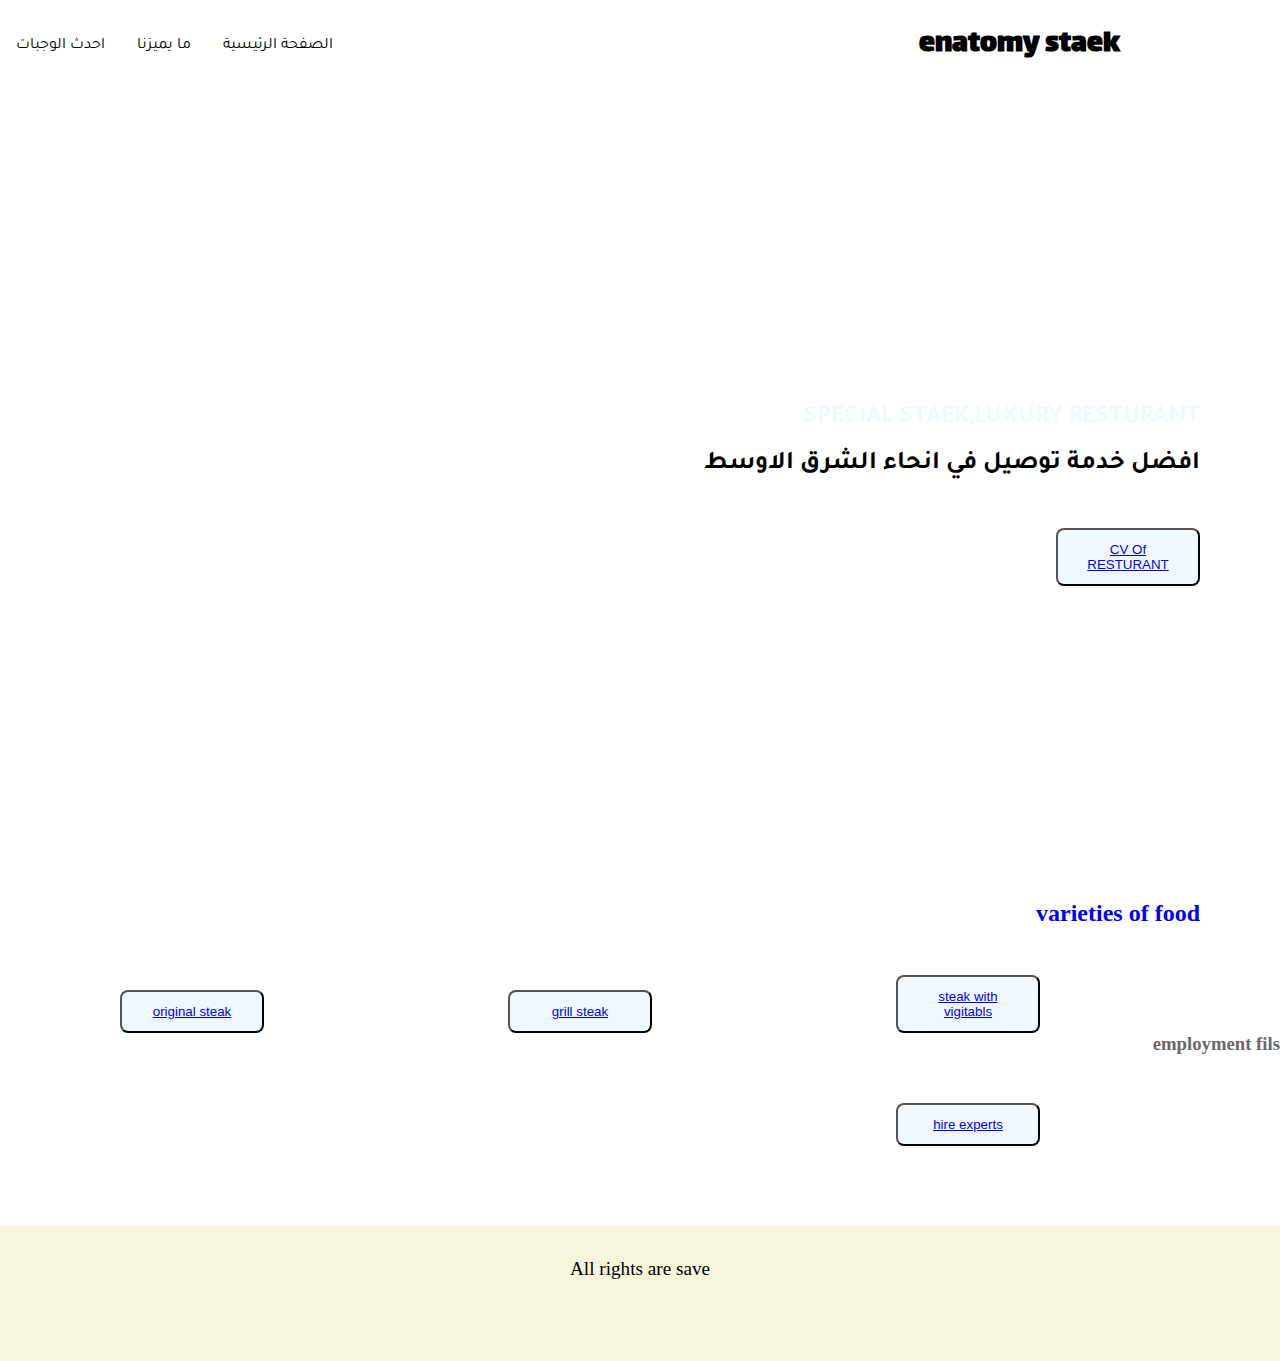
<file: index.html>
<html lang="en" dir="rtl">
<head>
    <link
      rel="stylesheet"
      href="https://pro.fontawesome.com/releases/v5.10.0/css/all.css"
      integrity="sha384-AYmEC3Yw5cVb3ZcuHtOA93w35dYTsvhLPVnYs9eStHfGJvOvKxVfELGroGkvsg+p"
      crossorigin="anonymous"
    />
    <link rel="stylesheet" href="index.css">
</head>
<body>
<!--navbar section-->
<nav>
    <div class="logo">
    
    <i class="fad fa-utensils-alt"></i>
    <h4>enatomy staek</h4>
    </div>
<ul class="nav-items">
<li class="nav-item">
    <a href="#" class="nav-link">الصفحة الرئيسية</a>
</li>

<li class="nav-item">
    
    <a href="#" class="nav-link">ما يميزنا</a>

</li>
<li class="nav-item">
    <a href="#" class="nav-link">احدث الوجبات</a>

</li>





</ul>



</nav>

<!--main section-->
<section class="main">
<div class="main-section">
<div class="contant">
<h1>  SPECIAL STAEK,LUXURY RESTURANT</h1>
<h3>افضل خدمة توصيل في انحاء الشرق الاوسط</h3>
<button class="BTN"><a href="#">CV Of RESTURANT</a></button>
</div>
</div>


</section>
<section>
<div class="ee1">
    <h2>varieties of food</h3>
<button class="butn"><a href="enatomysteak1 index.html">steak with vigitabls</a></button>
<button class="butn"><a href="enatomysteak2 index.html">grill steak</a></button>
<button class="butn"><a href="enatomysteak3 index.html">original steak</a></button>
</div>
</section>







<div class="ee2">

<div class="ee4">
<h3>employment fils</h3>

<div class="ee3">
<button class="batn"><a href="enatomysteak index.html">hire experts</a></button>
</div>
</div>

</div>

<!--footer-->
<footer>
<div class="footer-section">
    <p>All rights are save</p>
    <div class="sochials">
        <i class="fab fa-instagram"></i>
        <i class="fab fa-twitter"></i>
        <i class="fab fa-facebook"></i>
</div>
</div>


</footer>








</body>
</html>










































































</html>
</file>
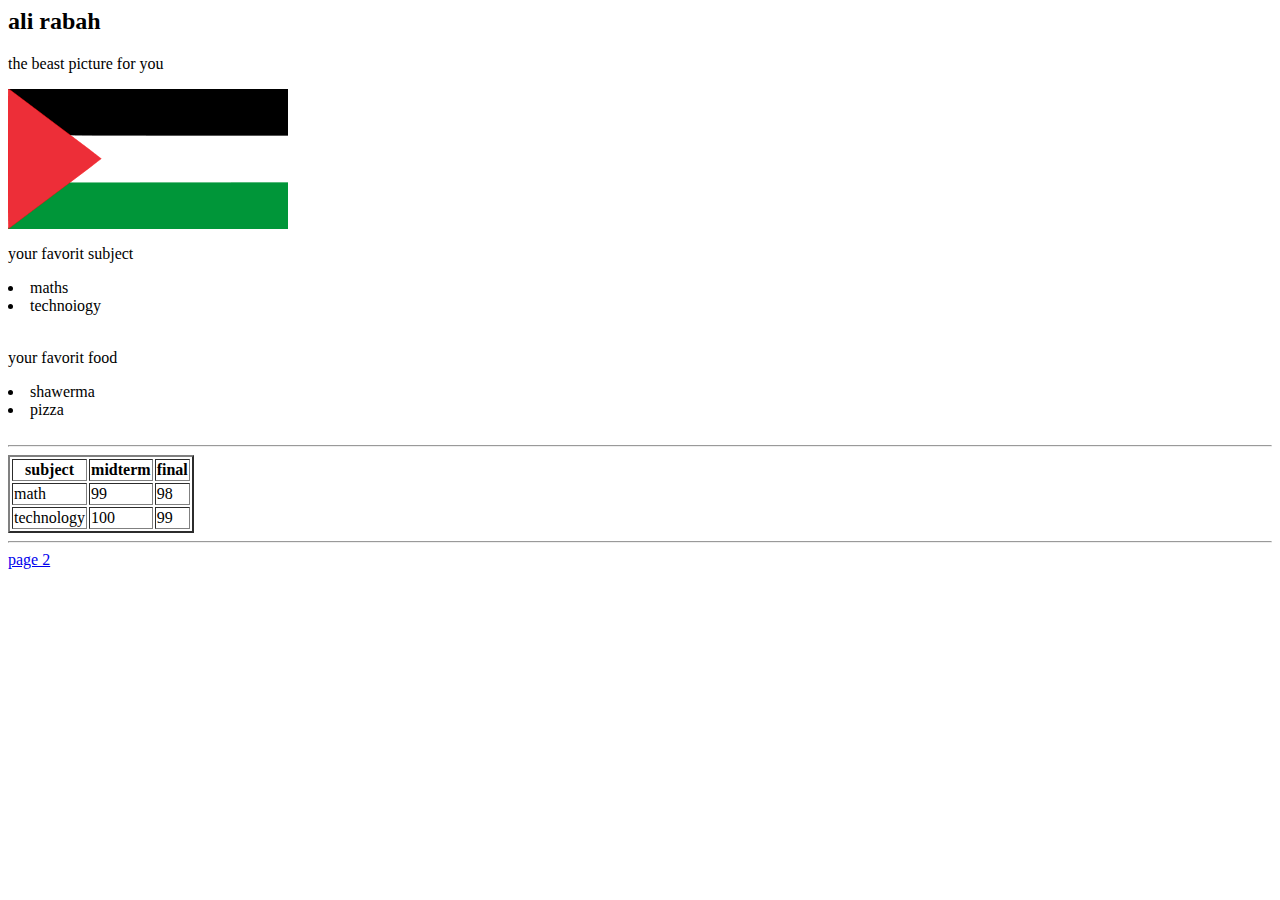
<file: progect 1 index.html>
<html>
<head>
    <h2>ali rabah</h2>
</head>
<body>
    <p>the beast picture for you</p>
<img src="[data-uri]">
<p>your favorit subject</p>
<li>maths</li>
<li>technoiogy</li>
<br>
<p>your favorit food</p>
<li>shawerma</li>
<li>pizza</li>




<br>
<hr>
<table border="2">
    <thead>
        <tr>
            <th>subject</th>
            <th>midterm</th>
            <th>final</th>
        </tr>
    </thead>
<tbody>
    <tr>
        <td>math</td>
        <td>99</td>
        <td>98</td>
    </tr>
    <tr>
        <td>technology</td>
        <td>100</td>
        <td>99</td>
    </tr>
</tfoot>
</table>
<hr>

<!--anchor tage-->
<a href="progect 1 page 2 endex.html" target="_">page 2</a>
</body>
</html>
</file>
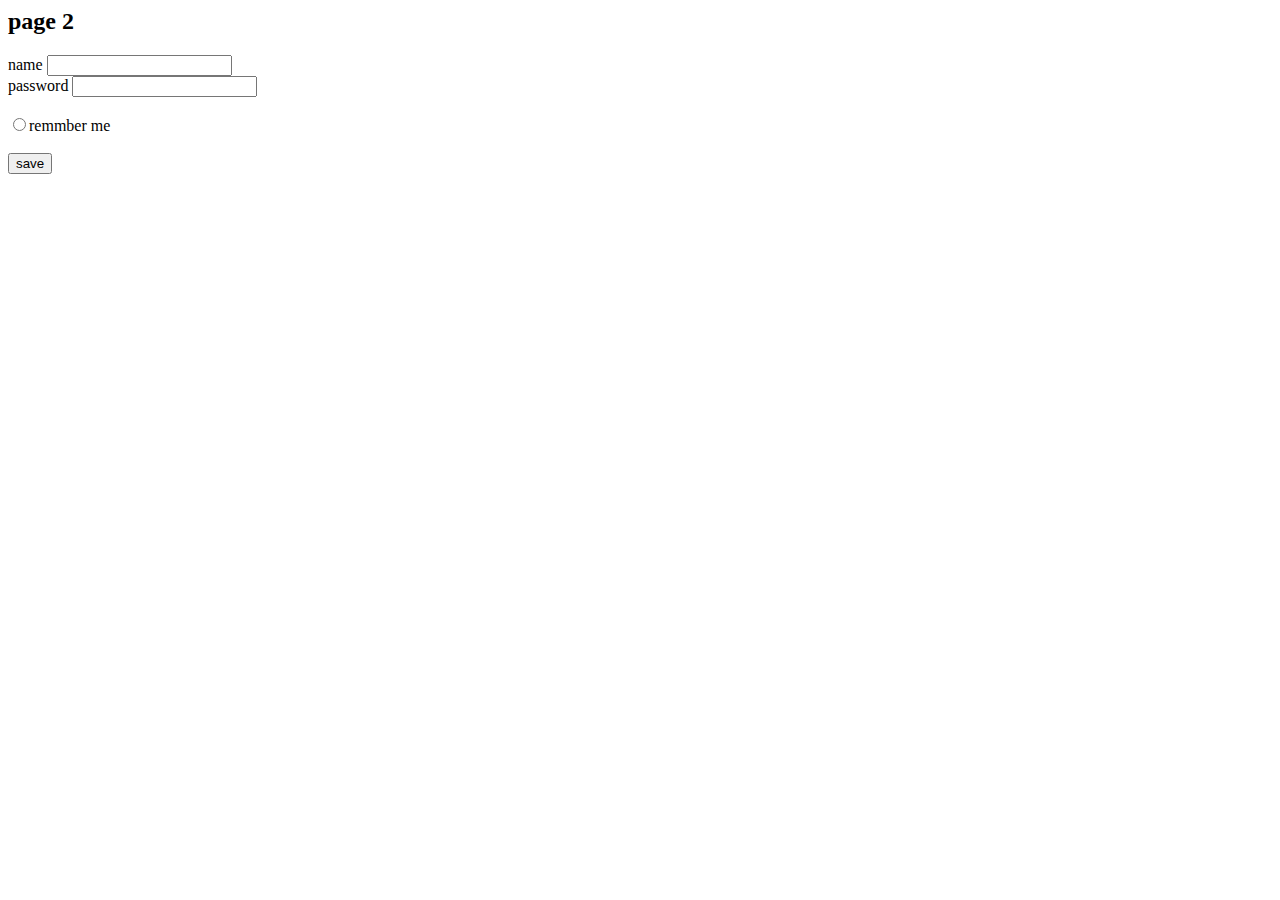
<file: progect 1 page 2 index.html>
<html>

<head>
<h2>page 2</h2>
</head>
<body>

<label>name</label>
<input tube="name">
<br>
<label>password</label>
<input tube="number">
<br>
<br>
<input type="radio" name="page">remmber me<br>
<br>
<button>save</button>
</body>
</html>
</file>
<file: index.css>
@import url('https://fonts.googleapis.com/css2?family=Lalezar&display=swap');

@import url('https://fonts.googleapis.com/css2?family=Tajawal&display=swap');

  @import url('https://fonts.googleapis.com/css2?family=Tajawal&display=swap');



*{

    margin: 0;
    padding: 0;
    box-sizing: border-box;
}
nav {
    display: flex;
justify-content: space-between;
align-items: center;
max-width: 1366px;
margin: 0 auto;
padding: 0 auto;
height: 10vh;
}

nav .logo{
display: flex;
font-size: 2rem;
align-items: center;
}
nav .logo i{

    color: goldenrod;
    padding-right: 10rem;
}




nav .logo h4{


    font-family: 'Lalezar', cursive;
}

        
    nav .nav-items{

        display: flex;
list-style-type: none;

    }

nav .nav-items .nav-item{

padding: 0 1rem;

}

nav .nav-items .nav-item .nav-link{
    text-decoration: none;
color: black;
 font-family: 'Tajawal', sans-serif;;
}
nav .nav-items .nav-item .nav-link:hover{
font-size: 20px;
color: gold;
}
/*MAIN SECtion*/

.main{




    padding-right: 5rem;
    
}

.main{
    background-image: url('https://emarat-news.ae/wp-content/uploads/2021/07/emarat-news_2021-07-14_19-42-12_474044.jpg');
    background-size:cover ;
}
 .main-section{

max-width: 1366px;
height: 90vh;
display: flex;
align-items: center;
margin: 0 auto;
padding: 0 auto;
}

.main-section .contant{
display: flex;
flex-direction: column;
}
.main-section .contant h1{
color: aliceblue;
font-size: 1.6rem;
margin-bottom: 1rem;
font-family: 'Tajawal', sans-serif;
}

.main-section .contant h3{
font-size: 1.6rem;
font-family: 'Tajawal', sans-serif; 
}

.main-section .contant .BTN{
color: black;
    width: 9rem;
    margin-top: 3rem;
    border-radius: 0.5rem;
    padding: 0.75rem 1.5rem;
    background-color: aliceblue;
    list-style-type: none;
}
.main-section .contant .BTN:hover{
    background-color: gold;
    cursor: pointer;
    font-size: 15px;
}
/*choose*/
.ee1 h2{

color:blue;
padding-right: 5rem;
}
.ee1 .butn{

    color: black;
    width: 9rem;
    margin-top: 3rem;
    border-radius: 0.5rem;
    padding: 0.75rem 1.5rem;
    background-color: aliceblue;
    list-style-type: none;
    margin-right: 15rem;


}
    
.ee1 .butn:hover{

    background-color: gold;
    cursor: pointer;
    font-size: 15px;
}


.ee3 .batn{

    color: black;
    width: 9rem;
    margin-top: 3rem;
    border-radius: 0.5rem;
    padding: 0.75rem 1.5rem;
    background-color: aliceblue;
    list-style-type: none;
    margin-right: 15rem


}

.ee2 .ee4 h3{

color: dimgrey;

}


.ee2 .ee4 .ee3 .batn:hover{

    background-color: gold;
    cursor: pointer;
    font-size: 15px;

}
footer{

background-color: beige;
    height: 15vh;
    margin-top: 5rem;
    padding: 2rem 0;
}
.footer-section{

    display: flex;
    flex-direction: column;
    align-items: center;
    max-width: 1366px;
    margin: 0 auto;
    padding: 0 auto;


}
.footer-section p{

    font-size: 1.2rem;
margin-bottom: 1rem;


}
.footer-section .sochials{

padding: 0.5rem;
font-size: 1.6rem;

}
.footer-section .sochials i:hover{

color:blue;
cursor: pointer;
}
</file>
